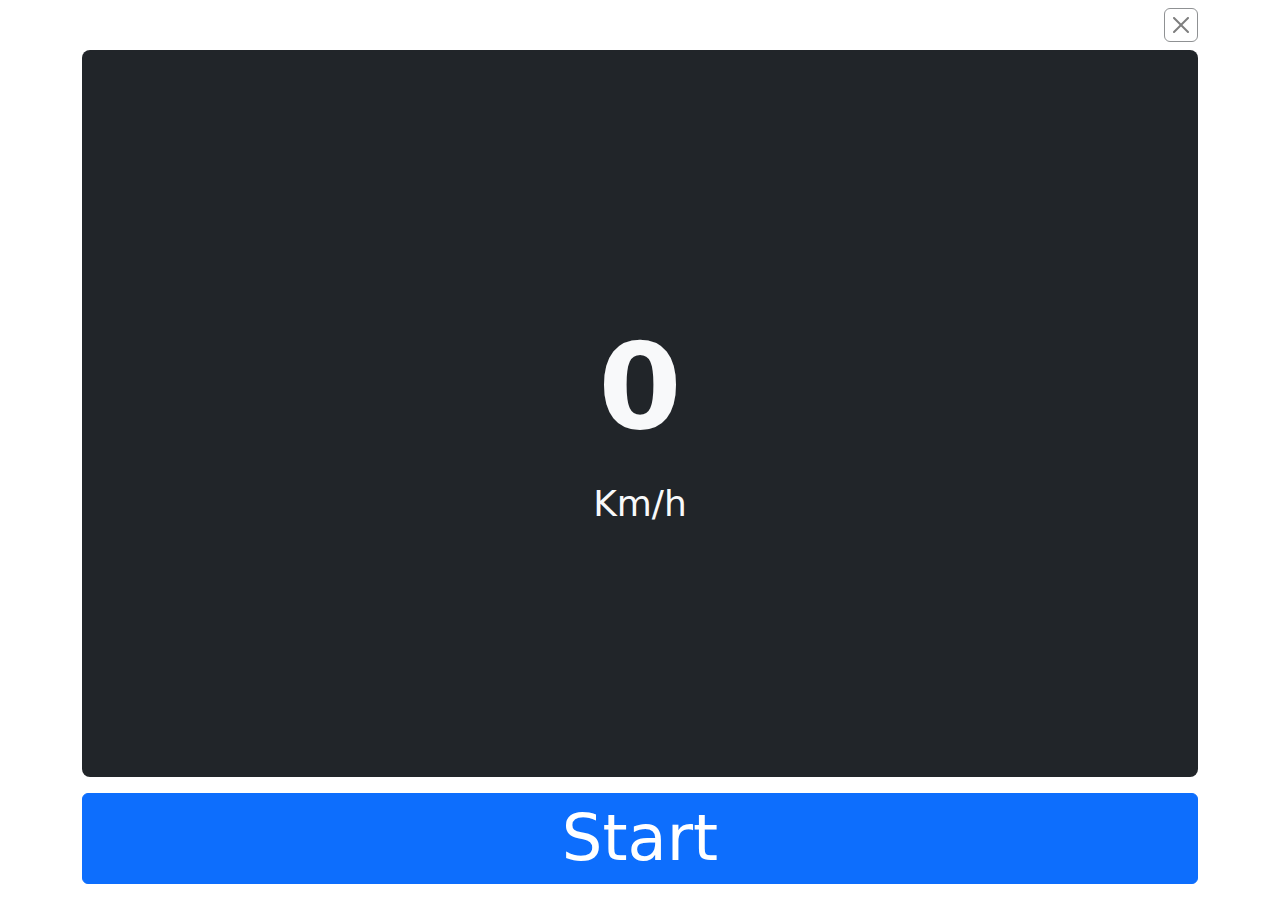
<file: speedometer.html>
<!DOCTYPE html>
<html class="h-100" lang="en">
<head>
    <meta charset="UTF-8">
    <meta http-equiv="X-UA-Compatible" content="IE=edge">
    <meta name="viewport" content="width=device-width, initial-scale=1.0">
    <title>Ride</title>
    <link href="https://cdn.jsdelivr.net/npm/bootstrap@5.3.3/dist/css/bootstrap.min.css" rel="stylesheet" integrity="sha384-QWTKZyjpPEjISv5WaRU9OFeRpok6YctnYmDr5pNlyT2bRjXh0JMhjY6hW+ALEwIH" crossorigin="anonymous">

    <link rel="stylesheet" href="global.css">

</head>
<body class="h-100">
    
    <div class="container d-flex flex-column justify-content-between h-100">

        <nav class="navbar justify-content-end">
        
            <a class="btn btn-close border border-dark p-2" href="index.html"></a>
        
        </nav>


        <div class="d-flex flex-column align-items-center bg-dark text-light flex-fill justify-content-center  mb-3 rounded-3 "  >

            <span class="fw-bold" style="font-size:120px;" id="speed">0</span>
            <span style="font-size:36px;">Km/h</span>
        
        </div>

        <button class="btn btn-primary mb-3" id="start">

            <span class="display-3">Start</span>

        </button>

        <button class="btn btn-danger  mb-3 d-none" id="stop">

            <span class="display-3" >Stop</span>
        
        </button>


    </div>

    <script src="speedometer.js"></script>

</body>
</html>
</file>
<file: global.css>
:root, [data-bs-theme=light]{

    --bs-primary-rgb:41, 197, 207

}
</file>
